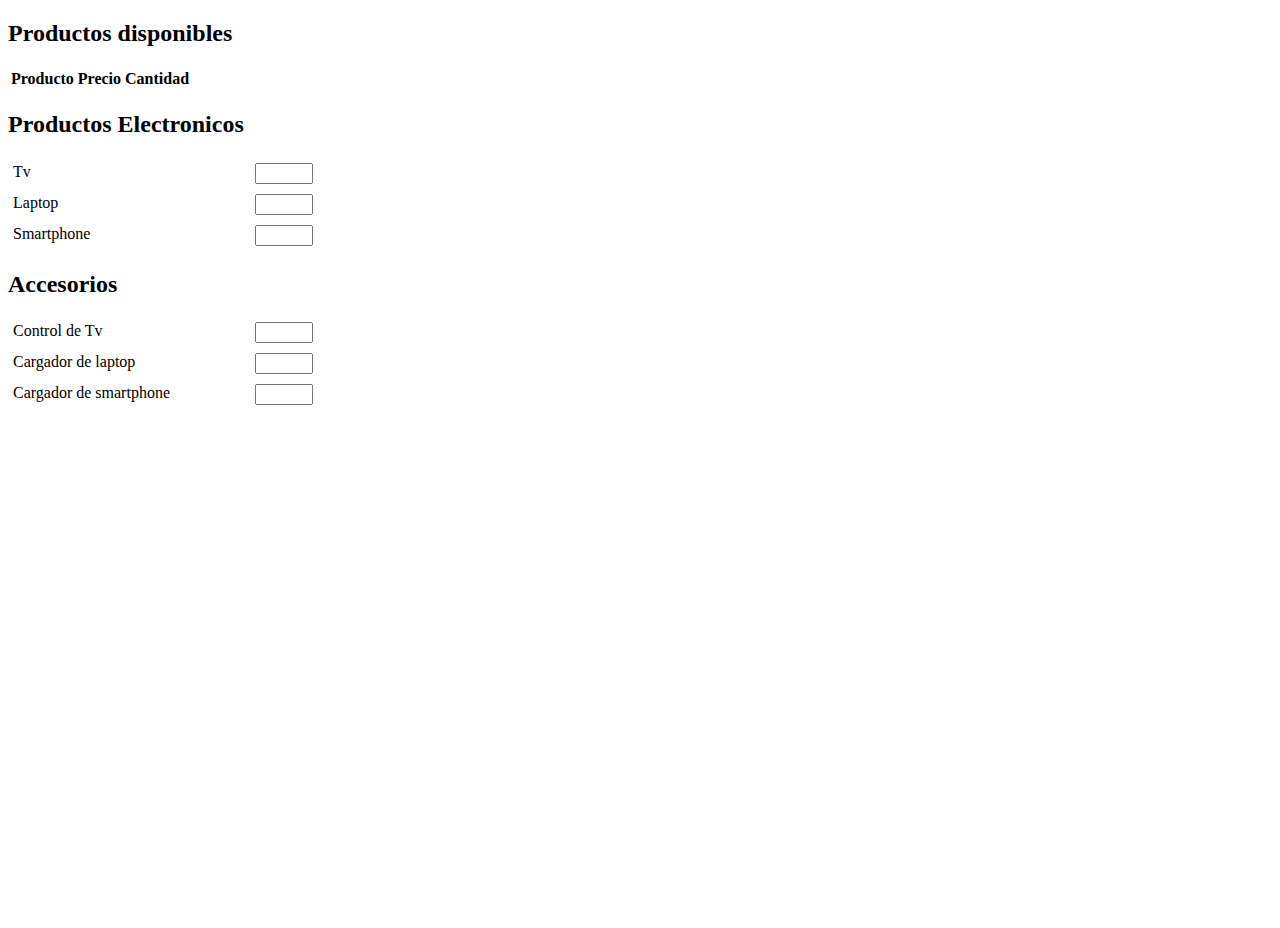
<file: practica 4/index.html>
<!DOCTYPE html>
<html lang="en">
<head>
    <meta charset="UTF-8">
    <meta name="viewport" content="width=device-width, initial-scale=1.0">
    <title>Document</title>
    <link rel="stylesheet" href="./style.css">
</head>
<body>
    <div class="container">
        <h2>Productos disponibles</h2>

        <table id="table"></table>

        <div class="productos">
            <h2>Productos Electronicos</h2>
            <div class="box">
                <label for="">Tv</label>
                <input type="number" name="" id="cantidadTv" min="0">
            </div>
            
            <div class="box">
                <label for="">Laptop</label>
                <input type="number" name="" id="cantidadLaptop" min="0">
            </div>

            <div class="box">
                <label for="">Smartphone</label>
                <input type="number" name="" id="cantidadSmartphone" min="0">
            </div>

            <h2>Accesorios</h2>

            <div class="box">
                <label for="">Control de Tv</label>
                <input type="number" name="" id="cantidadcontroles" min="0">
            </div>

            <div class="box">
                <label for="">Cargador de laptop</label>
                <input type="number" name="" id="cantidadCargadoresLaptop" min="0">
            </div>

            <div class="box">
                <label for="">Cargador de smartphone</label>
                <input type="number" name="" id="cantidadCargadoresSmartphone" min="0">
            </div>
        </div>
    </div>
</body>
<script src="./main.js"></script>
</html>
</file>
<file: practica 4/style.css>
body{
    width: 100%;
    height: 100vh;
}

.table{
    border: 1px solid black;
}

.productos{
    display: flex;
    flex-direction: column;
}

.box{
    display: flex;
    width: 300px;
    height: auto;
    justify-content: space-between;
    margin: 5px;
}

input{
    width: 50px;
}
</file>
